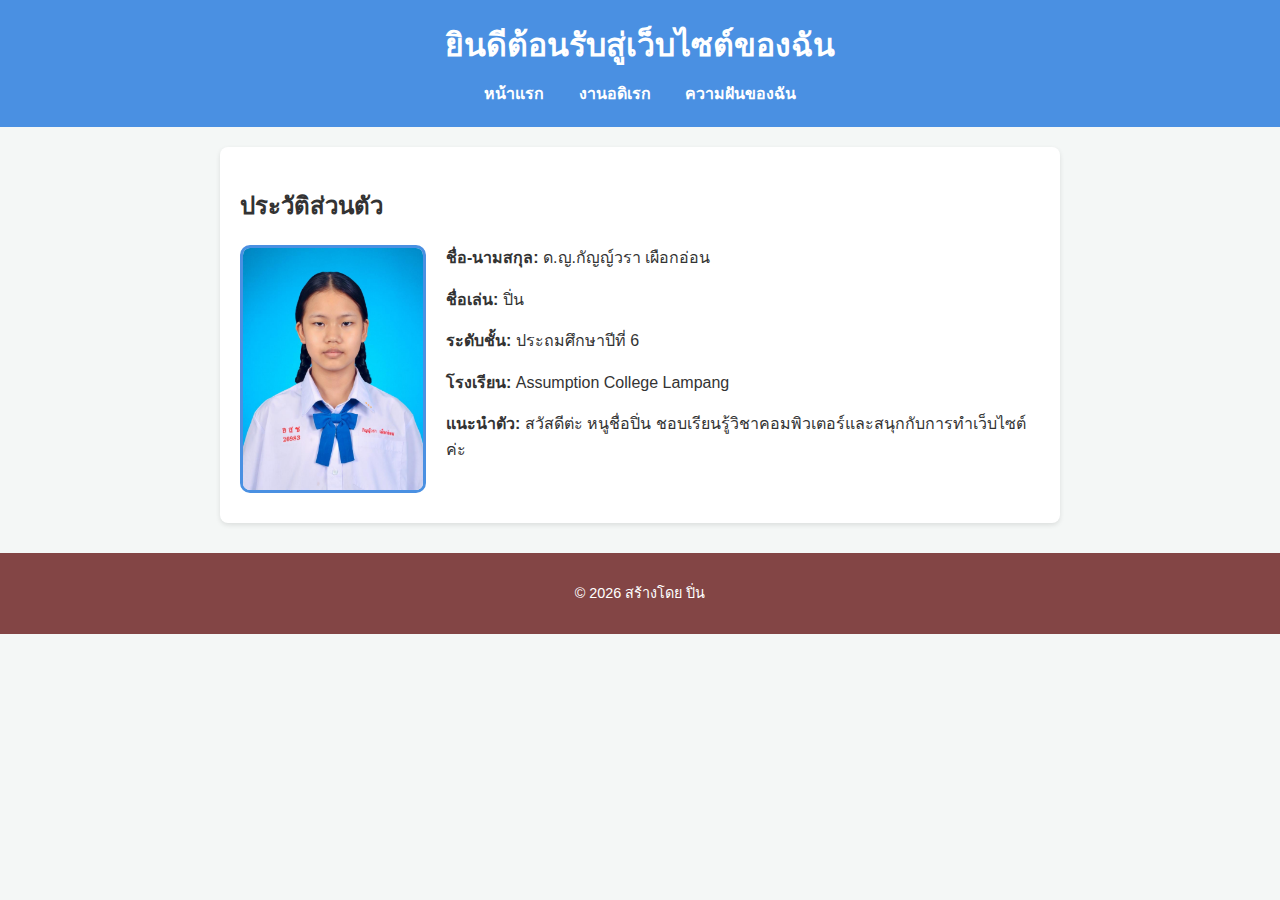
<file: index.html>
<!DOCTYPE html>
<html lang="th">
<head>
    <meta charset="UTF-8">
    <title>ประวัติส่วนตัวของฉัน</title>
    <link rel="stylesheet" href="style.css">
</head>
<body>
    <header>
        <h1>ยินดีต้อนรับสู่เว็บไซต์ของฉัน</h1>
        <nav>
            <a href="index.html">หน้าแรก</a>
            <a href="hobby.html">งานอดิเรก</a>
            <a href="skill.html">ความฝันของฉัน</a>
        </nav>
    </header>

    <section class="content">
        <h2>ประวัติส่วนตัว</h2>
        <img src="1750664760iGEzbBdkAA.JPG" alt="รูปของฉัน" class="profile-img">
        
        <p><strong>ชื่อ-นามสกุล:</strong> ด.ญ.กัญญ์วรา เผือกอ่อน</p>
        <p><strong>ชื่อเล่น:</strong> ปิ่น</p>
        <p><strong>ระดับชั้น:</strong> ประถมศึกษาปีที่ 6</p>
        <p><strong>โรงเรียน:</strong> Assumption College Lampang</p>
        <p><strong>แนะนำตัว:</strong> สวัสดีต่ะ หนูชื่อปิ่น ชอบเรียนรู้วิชาคอมพิวเตอร์และสนุกกับการทำเว็บไซต์ค่ะ</p>
    </section>

    <footer>
        <p>© 2026 สร้างโดย ปิ่น</p>
    </footer>
</body>
</html>
</file>
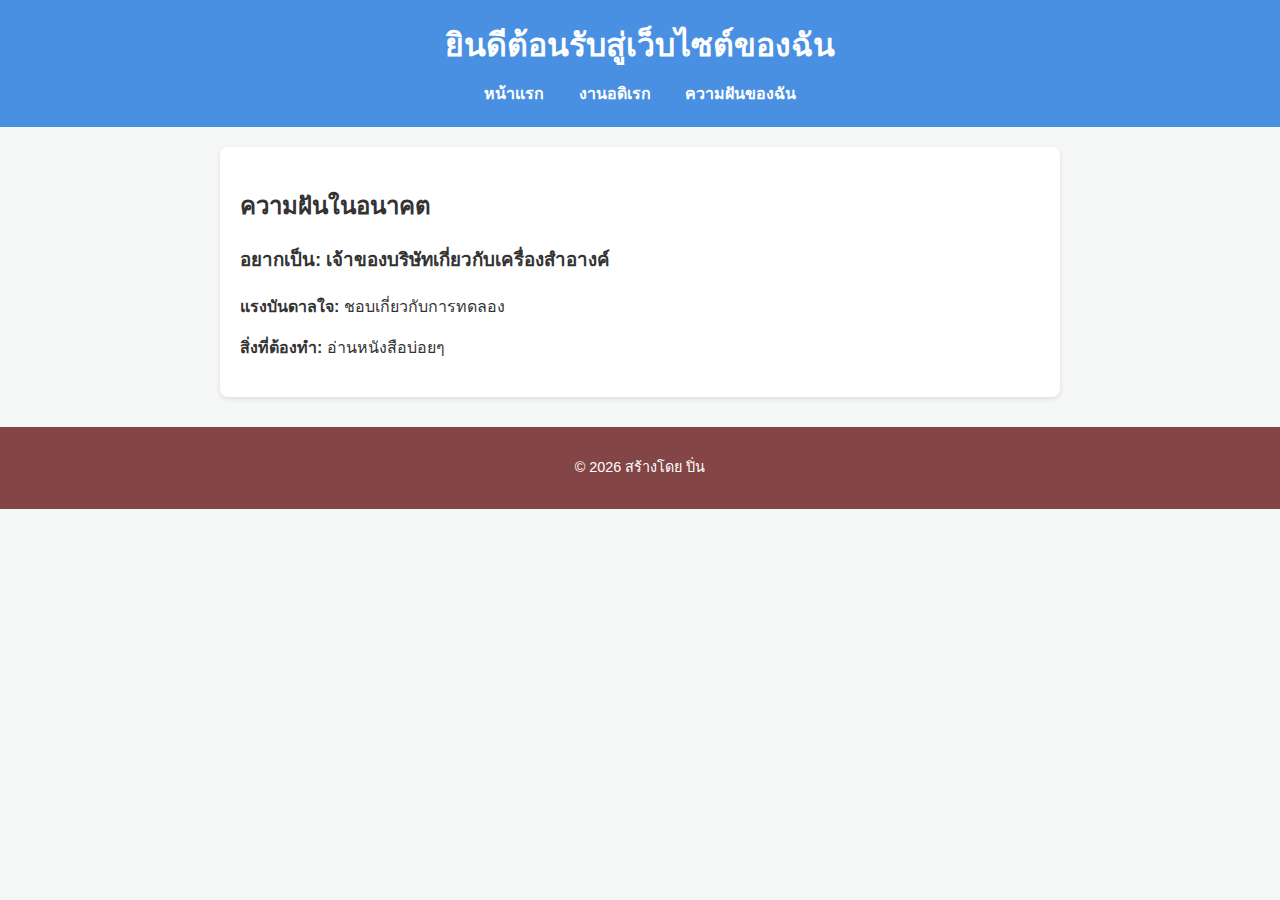
<file: skill.html>
<!DOCTYPE html>
<html lang="th">
<head>
    <meta charset="UTF-8">
    <title>ประวัติส่วนตัวของฉัน</title>
    <link rel="stylesheet" href="style.css">
</head>
<body>
    <header>
        <h1>ยินดีต้อนรับสู่เว็บไซต์ของฉัน</h1>
        <nav>
            <a href="index.html">หน้าแรก</a>
            <a href="hobby.html">งานอดิเรก</a>
            <a href="skill.html">ความฝันของฉัน</a>
        </nav>
    </header>

    <section class="content">
        <h2>ความฝันในอนาคต</h2>
        <div class="dream-box">
            <h3>อยากเป็น: เจ้าของบริษัทเกี่ยวกับเครื่องสำอางค์</h3>
            <p><strong>แรงบันดาลใจ:</strong> ชอบเกี่ยวกับการทดลอง</p>
            <p><strong>สิ่งที่ต้องทำ:</strong> อ่านหนังสือบ่อยๆ</p>
        </div>
    </section>

    <footer>
        <p>© 2026 สร้างโดย ปิ่น</p>
    </footer>
</body>
</html>
</file>
<file: style.css>
/* กำหนดฟอนต์และพื้นหลัง */
body {
    font-family: 'Segoe UI', Tahoma, Geneva, Verdana, sans-serif;
    line-height: 1.6;
    margin: 0;
    padding: 0;
    background-color: #f4f7f6; /* สีพื้นหลังเทาอ่อน สบายตา */
    color: #333;
}

/* ส่วนหัวและเมนู */
header {
    background-color: #4A90E2; /* สีฟ้าสะอาดตา */
    color: white;
    padding: 20px;
    text-align: center;
}

header h1 {
    margin: 0;
}

nav {
    margin-top: 10px;
}

nav a {
    color: white; /* สีตัวอักษรสีขาว */
    text-decoration: none;
    margin: 0 15px;
    font-weight: bold;
}

nav a:hover {
    text-decoration: underline;
}

/* ส่วนเนื้อหา */
.content {
    max-width: 800px;
    margin: 20px auto;
    padding: 20px;
    background: white; /* เติม ; ที่หายไป */
    border-radius: 8px;
    box-shadow: 0 2px 5px rgba(0,0,0,0.1);
}

.profile-img {
    width: 180px; /* ปรับขนาดความกว้างรูป */
    height: auto; /* ให้ความสูงปรับตามอัตโนมัติ */
    float: left; /* สั่งให้รูปลอยไปทางซ้าย */
    margin-right: 20px; /* เพิ่มช่องว่างด้านขวารูป ไม่ให้ข้อความติดรูปเกินไป */
    margin-bottom: 10px; /* เพิ่มช่องว่างด้านล่างรูป */
    border-radius: 10px; /* ทำขอบมน */
    border: 3px solid #4A90E2;
}

/* เพิ่มเติม: ป้องกันไม่ให้เนื้อหาส่วนล่างไหลขึ้นมาปน */
.content::after {
    content: "";
    display: table;
    clear: both;
}

/* จัดการกล่องรวมรูปภาพ */
.hobby-gallery {
    display: flex; /* สั่งให้เรียงต่อกันในแนวนอน */
    flex-wrap: wrap; /* ถ้ารูปเยอะเกินหน้าจอ ให้ขึ้นบรรทัดใหม่เอง */
    gap: 20px; /* ระยะห่างระหว่างรูป */
    justify-content: center; /* จัดรูปให้อยู่ตรงกลางหน้าจอ */
    margin-bottom: 20px;
}

/* จัดการแต่ละรูปและคำบรรยาย */
.hobby-item {
    width: 200px; /* กำหนดความกว้างของแต่ละรูป */
    text-align: center; /* จัดข้อความใต้รูปให้อยู่ตรงกลาง */
}

.hobby-item img {
    width: 100%; /* ให้รูปกว้างเต็มขนาด 200px ของกล่องแม่ */
    height: 150px; /* กำหนดความสูงให้เท่ากันทุกรูป */
    object-fit: cover; /* ตัดขอบรูปส่วนเกินออกเพื่อให้รูปไม่เบี้ยว */
    border-radius: 8px; /* ทำขอบมน */
    border: 2px solid #ddd;
}

/* ส่วนท้าย */
footer {
    text-align: center;
    padding: 15px;
    font-size: 0.9em;
    color: #ffffff; /* เปลี่ยนสีตัวอักษรเป็นสีขาวให้อ่านง่ายขึ้น */
    background-color: #834545; /* สีพื้นหลังน้ำตาลแดง */
    margin-top: 30px;
}
</file>
